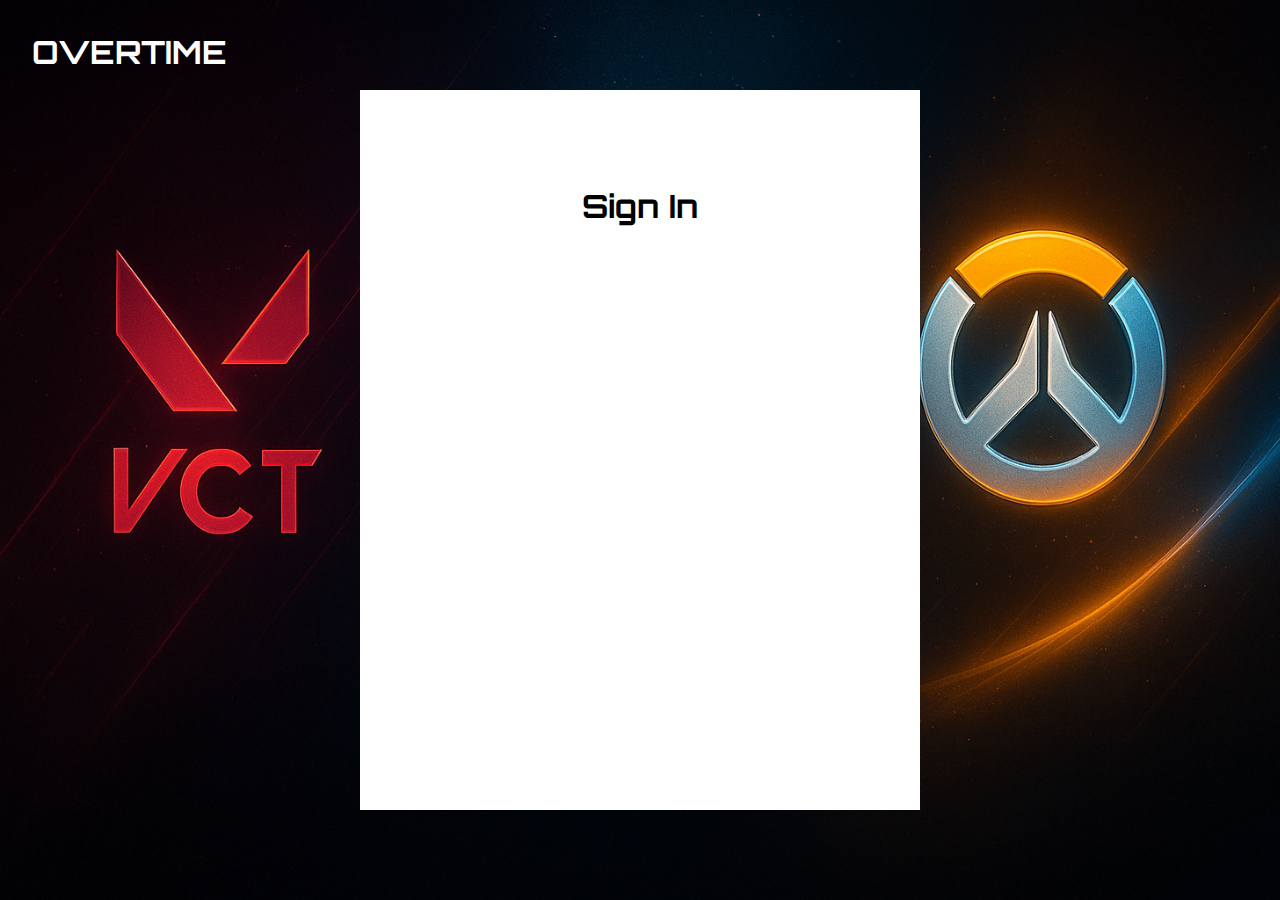
<file: index.html>
<!DOCTYPE HTML>
<html>
	<head>
		<meta http-equiv="Content-Type" content="text/html; charset=UTF-8" />
    <meta name="viewport" content="width=device-width, initial-scale=1.0">
		<title>Riot Games Sign In</title>
    <link rel="stylesheet" href="login_style.css" />
		<link rel="stylesheet" href="https://cdnjs.cloudflare.com/ajax/libs/font-awesome/5.15.1/css/all.min.css" integrity="sha512-+4zCK9k+qNFUR5X+cKL9EIR+ZOhtIloNl9GIKS57V1MyNsYpYcUrUeQc9vNfzsWfV28IaLL3i96P9sdNyeRssA==" crossorigin="anonymous" />
	</head>
	<body>
		<div class="logo-container">
			<h2><a href="landingpage.html">OVERTIME</a></h2>
		</div>

		<div class="container">
			<h1>Sign In</h1>
			<div id="form">
				<form id="register_form" onsubmit="validarLogin(event)">
					<div class="input-container input-value">
						<input type="text" name="username" required />
						<label for="username">Username</label>
					</div>

					<div class="input-container input-value">
						<input type="password" id="password" name="password" required />
						<label for="password">Password</label>
					</div>

					<div class="social">
						<div class="facebook">
							<i class="fab fa-facebook"></i>
						</div>

						<div class="google">
							<i class="fab fa-google"></i>
						</div>

						<div class="apple">
							<i class="fab fa-apple"></i>
						</div>
					</div>

					<div class="checkbox">
						<label for="check"> Stay signed in</label>
						<input type="checkbox" class="checkbox-color" id="check" name="check" value="stay" />
					</div>

					<div class="button">
						<button type="submit" class="btn"><i class="fas fa-arrow-right"></i></button>
					</div>

					<div class="bottom-links">
						<p><a href="#">Can't sign in?</a></p>
						<p><a href="#">Create account</a></p>
					</div>
				</form>
			</div>
		</div>
		<script src="login.js"></script>
  </body>
</html>
</file>
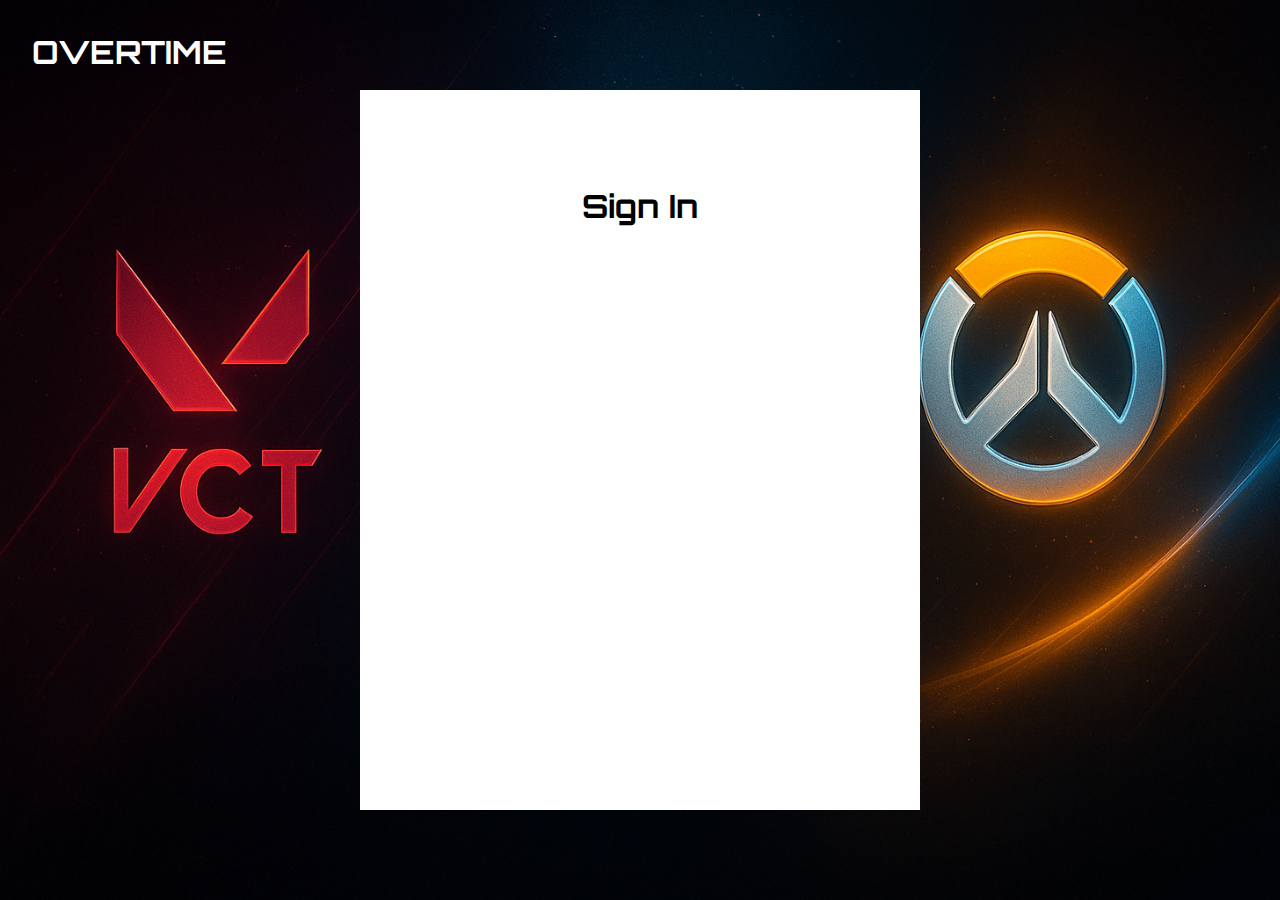
<file: login.html>
<!DOCTYPE HTML>
<html>
	<head>
		<meta http-equiv="Content-Type" content="text/html; charset=UTF-8" />
    <meta name="viewport" content="width=device-width, initial-scale=1.0">
		<title>Riot Games Sign In</title>
    <link rel="stylesheet" href="login_style.css" />
		<link rel="stylesheet" href="https://cdnjs.cloudflare.com/ajax/libs/font-awesome/5.15.1/css/all.min.css" integrity="sha512-+4zCK9k+qNFUR5X+cKL9EIR+ZOhtIloNl9GIKS57V1MyNsYpYcUrUeQc9vNfzsWfV28IaLL3i96P9sdNyeRssA==" crossorigin="anonymous" />
	</head>
	<body>
		<div class="logo-container">
			<h2><a href="index.html">OVERTIME</a></h2>
		</div>

		<div class="container">
			<h1>Sign In</h1>
			<div id="form">
				<form id="register_form">
					<div class="input-container input-value">
						<input type="text" name="username" required />
						<label for="username">Username</label>
					</div>

					<div class="input-container input-value">
						<input type="password" name="password" required />
						<label for="password">Password</label>
					</div>

					<div class="social">
						<div class="facebook">
							<i class="fab fa-facebook"></i>
						</div>

						<div class="google">
							<i class="fab fa-google"></i>
						</div>

						<div class="apple">
							<i class="fab fa-apple"></i>
						</div>
					</div>

					<div class="checkbox">
						<label for="check"> Stay signed in</label>
						<input type="checkbox" class="checkbox-color" id="check" name="check" value="stay" />
					</div>

					<div class="button">
						<button type="submit" class="btn"><i class="fas fa-arrow-right"></i></button>
					</div>

					<div class="bottom-links">
						<p><a href="#">Can't sign in?</a></p>
						<p><a href="#">Create account</a></p>
					</div>
				</form>
			</div>
		</div>
  </body>
</html>
</file>
<file: login_style.css>
@import url('https://fonts.googleapis.com/css2?family=Maven+Pro:wght@500&display=swap');
@import url('https://fonts.googleapis.com/css2?family=Orbitron:wght@400;600;700&display=swap');

* {
  margin: 0;
  padding: 0;
  box-sizing: border-box;
}

body {
  background: url('assets/login_bg.png') no-repeat fixed;
  background-size: cover;
}

.logo-container {
  position: absolute;
  padding: 2rem;
}

h2{
    font-size: 2rem;
  color: white;
  font-family: 'Orbitron', sans-serif;
}

h2 a{
    text-decoration: none;
    color: white;
}

.container {
  position: absolute;
  left: 50%;
  top: 50%;
  transform: translate(-50%, -50%);
  width: 35rem;
  height: 45rem;
  background: #fff;
  text-align: center;
}

.container h1 {
  margin-top: 6rem;
  font-size: 2rem;
  font-family: 'Orbitron', sans-serif;
}

form {
  padding-top: 4rem;
  width: 80%;
  margin: auto;
  opacity: 0;
  animation: fadeIn 0.5s cubic-bezier(0.165, 0.84, 0.44, 1) 0.175s 1 normal forwards;
}

form .input-container {
  position: relative;
  height: 4em;
  background: rgba(126,126,126,0.1);
  border: 2px solid rgba(126,126,126,0.1);
  margin-bottom: 16px;
  border-bottom-width: 1px;
}

form .input-value {
  float: right;
  box-sizing: border-box;
  display: inline-block;
}

form .input-value label, form .input-value input {
  padding: 1px 0.4em 1px 0.4em;
}

form .input-value + * {
  clear: both;
}

form .input-value {
  width: 100%;
}

form input {
  display: block;
  position: absolute;
  height: 2.4em;
  border: 0;
  background: none;
  z-index: 1;
  font-size: 1.6em;
  font-weight: bold;
  font-family: 'Orbitron', sans-serif;
  letter-spacing: 0.012em;
  color: #333;
}

form input[type=text], form input[type=password] {
  width: 100%;
  padding-top: 1em;
}

form label {
    font-family: 'Orbitron', sans-serif;
  font-weight: bold;
  display: block;
  position: absolute;
  margin-top: 2px;
  padding: 1px;
  color: #525252;
  letter-spacing: 0.08em;
  text-transform: uppercase;
  font-size: 1.2em;
  animation-name: labelIn;
  animation-duration: 0.2s;
  animation-direction: reverse;
  animation-fill-mode: forwards;
  animation-timing-function: cubic-bezier(0.77, 0, 0.175, 1);
}

form input:focus + label, form input:valid + label {
  font-weight: bold;
  animation-name: labelOut;
  animation-duration: 0.2s;
  animation-direction: normal;
  animation-fill-mode: forwards;
  animation-timing-function: cubic-bezier(0.77, 0, 0.175, 1);
}

@keyframes labelIn {
  0% {
    left: 1px;
    opacity: 1;
    top: 1.2em;
    font-size: 1em;
    padding-left: 1em;
  }
  50% {
    font-size: 1em;
    left: 1em;
    opacity: 0;
    top: 1.2em;
    padding-left: 1em;
  }
  50.01% {
    font-size: 0.85em;
    left: 1em;
    opacity: 0;
    top: 0.2em;
  }
  100% {
    font-size: 0.85em;
    opacity: 1;
    left: 1px;
    top: 0.2em;
  }
}

@keyframes labelOut {
  0% {
    left: 1px;
    opacity: 1;
    top: 1.2em;
    font-size: 1em;
    padding-left: 1em;
  }
  50% {
    font-size: 1em;
    left: 1em;
    opacity: 0;
    top: 1.2em;
    padding-left: 1em;
  }
  50.01% {
    font-size: 0.85em;
    left: 1em;
    opacity: 0;
    top: 0.2em;
  }
  100% {
    font-size: 0.85em;
    opacity: 1;
    left: 1px;
    top: 0.2em;
  }
}

@keyframes fadeIn {
  from {
    opacity: 0;
  }
  to {
    opacity: 1;
  }
}

.social {
  display: flex;
}

.social > div {
  width: 33.3%;
  height: 3em;
  border: 2px solid rgba(0,0,0,0.05);
  border-radius: 4px;
  margin: 10px;
  line-height: 3em;
}

.social > div:first-child {
  margin-left: 0;
}

.social > div:last-child {
  margin-right: 0;
}

.social > div i {
  font-size: 26px;
}

.social .facebook {
  color: #fff;
  background-color: #1877f2;
}

.social .facebook:hover {
  cursor: pointer;
  background-color: #0966DE;
}

.social .google:hover {
  cursor: pointer;
  background-color: #F7F7F7;
}

.fa-google {
  background: conic-gradient(from -45deg, #ea4335 110deg, #4285f4 90deg 180deg, #34a853 180deg 270deg, #fbbc05 270deg) 73% 55%/150% 150% no-repeat;
  -webkit-background-clip: text;
  background-clip: text;
  color: transparent;
  -webkit-text-fill-color: transparent;
}

.social .apple {
  color: #fff;
  background-color: #000;
}

.social .apple:hover {
  cursor: pointer;
}

form .checkbox {
  position: relative;
  text-align: left;
  height: 2.4em;
}

form .checkbox label {
  text-transform: none;
  margin: -4px 20px;
}

input[type=checkbox] {
  position: relative;
  top: 50%;
  transform: scale(2);
  font-size: 1em;
  height: auto;
  margin-left: 8px;
}

form .button {
  position: relative;
  margin-top: 2.5rem;
}

form .button .btn {
  width: 6rem;
  height: 6rem;
  border-radius: 30%;
  color: #e8e8e8;
  background: #1877f2;
  border: 0;
  font-size: 3rem;
}

form .button .btn:hover {
  background: #0966DE;
  cursor: pointer;
}

form .bottom-links {
  position: relative;
  margin-top: 3em;
  text-transform: uppercase;
}

form .bottom-links > p {
    font-family: 'Orbitron', sans-serif;
  padding: 2px;
}

form .bottom-links a {
  text-decoration: none;
  color: #7a7a7a;
}

form .bottom-links a:hover {
  color: #000;
}

@media (max-width: 576px) {
  .container {
    width: 25rem;
    height: 35rem;
  }
  .container h1 {
    margin-top: 2rem !important;
  }
  form {
    padding-top: 1rem !important;
  }
  form .button {
    margin-top: 1.5rem !important;
  }
  form .bottom-links {
    margin-top: 1em !important;
  }
}

@media (max-width: 400px) {
  .container {
    width: 20rem;
    height: 33rem;
  }
  .container h1 {
    margin-top: 1rem !important;
  }
}

@media (max-width: 320px) {
  .container {
    width: 18rem;
    height: 30rem;
  }
  .container h1 {
    margin-top: 0.5rem !important;
  }
  form .button {
    margin-top: 0.5rem !important;
  }
  form .bottom-links {
    margin-top: 0 !important;
  }
}

*:focus {
  outline-color: #000;
}
</file>
